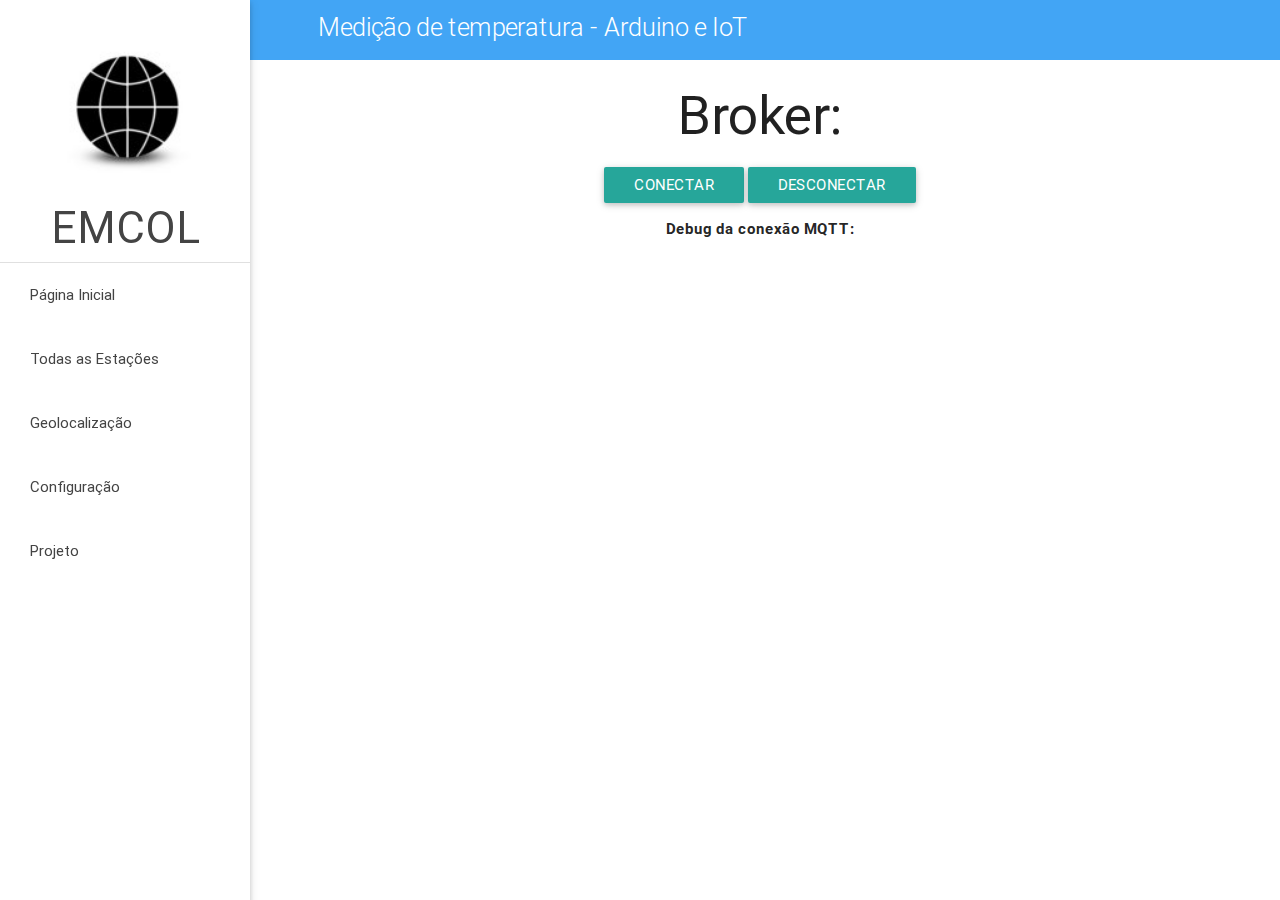
<file: index.html>
<html>
<head>
  <title>EMCOL | Página Inicial</title>
  <meta charset="UTF-8">
  <meta name="viewport" content="width=device-width, initial-scale=1.0"/>
  <link href="http://fonts.googleapis.com/icon?family=Material+Icons" rel="stylesheet">
  <link href="http://fonts.googleapis.com/css?family=Inconsolata" rel="stylesheet" type="text/css">
  <link rel="stylesheet" href="./resources/bower_components/Materialize/dist/css/materialize.min.css" media="screen,projection"/>
  <link rel="stylesheet" href="./resources/css/leaflet.css" />
  <link rel="stylesheet" href="./resources/css/app.css">
  <script type="text/javascript" src="./resources/bower_components/jquery/dist/jquery.min.js"></script>
  <script src="./resources/bower_components/Materialize/dist/js/materialize.min.js"></script>
  <script type='text/javascript' src="./resources/js/mosquitto.js"></script>
  <script src="./resources/js/leaflet.js"></script>
</head>
<body>
  <header>
    <!-- NavBar -->
    <nav class="top-nav blue lighten-1">
      <div class="container container-85 ">
        <div class="nav-wrapper">
          <a class="page-title flow-text">Medição de temperatura - Arduino e IoT</a>
        </div>
      </div>
    </nav>
    <div class="container">
      <a href="" data-activates="nav-mobile" class="button-collapse top-nav full hide-on-large-only">
        <i class="mdi-navigation-menu"></i>
      </a>
    </div>
    <ul id="nav-mobile" class="side-nav fixed">
      <li class="logo">
        <a id="logo-container" href="index.html" class="">
          <img src="./resources/img/localizacao.jpg"  width="150px" alt="" />
          <h3>EMCOL</h3>
        </a>
      </li>
      <div class="divider"></div>
      <li class="bold"><a href="index.html" class="waves-effect waves-teal">Página Inicial</a></li>
      <li class="bold"><a href="estacoes.html" class="waves-effect waves-teal">Todas as Estações</a></li>
      <li class="bold"><a href="geolocalizacao.html" class="waves-effect waves-teal">Geolocalização</a></li>
      <li class="bold"><a href="configuracao.html" class="waves-effect waves-teal">Configuração</a></li>
      <li class="bold"><a href="projeto.html" class="waves-effect waves-teal">Projeto</a></li>
    </ul>
  </header>
  <!-- Body -->
  <main>
    <div class=" ">
      <div class="row">
        <div class="col s12 m12 l12">
          <div id="broker" class="center">
            <h2>Broker:</h2>
            <input class="btn" id="connect-button" type="button" value="Conectar">
            <input class="btn" id="disconnect-button" type="button" value="Desconectar">
          </div>
          <div id="status_io" class="center"></div>
          <div class="center">
            <p><b>Debug da conexão MQTT:</b></p>
            <div id="debug"></div>
          </div>
        </div>
      </div>
    </div>
  </main>
  <script type="text/javascript">
  (function($){
    $(function(){
      $('.button-collapse').sideNav({
        menuWidth: 250, // Default is 240
        edge: 'left', // Choose the horizontal origin
      });

    }); // end of document ready
  })(jQuery); // end of jQuery name space
  </script>
  <script src="resources/js/tmo.js" type="text/javascript"></script>
  <script>
  (function(i,s,o,g,r,a,m){i['GoogleAnalyticsObject']=r;i[r]=i[r]||function(){
    (i[r].q=i[r].q||[]).push(arguments)},i[r].l=1*new Date();a=s.createElement(o),
    m=s.getElementsByTagName(o)[0];a.async=1;a.src=g;m.parentNode.insertBefore(a,m)
  })(window,document,'script','//www.google-analytics.com/analytics.js','ga');

  ga('create', 'UA-74105426-1', 'auto');
  ga('send', 'pageview');

  </script>
</body>
</html>
</file>
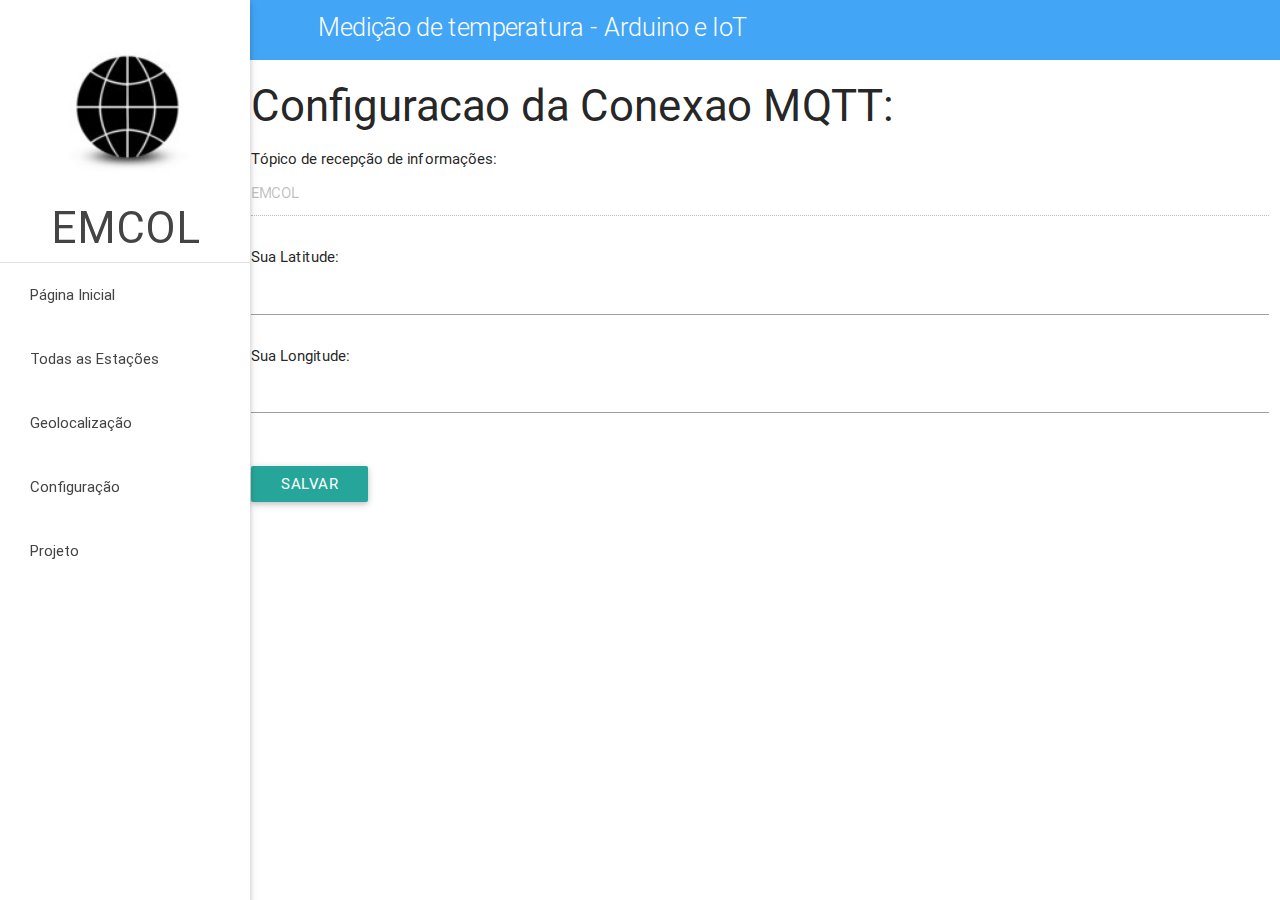
<file: configuracao.html>
<html>
<head>
  <title>EMCOL | Configuração</title>
  <meta charset="UTF-8">
  <meta name="viewport" content="width=device-width, initial-scale=1.0"/>
  <link href="http://fonts.googleapis.com/icon?family=Material+Icons" rel="stylesheet">
  <link href="http://fonts.googleapis.com/css?family=Inconsolata" rel="stylesheet" type="text/css">

  <link rel="stylesheet" href="./resources/bower_components/Materialize/dist/css/materialize.min.css" media="screen,projection"/>
  <link rel="stylesheet" href="./resources/css/app.css">
  <script type="text/javascript" src="./resources/bower_components/jquery/dist/jquery.min.js"></script>
  <script src="./resources/bower_components/Materialize/dist/js/materialize.min.js"></script>
</head>
<body>
  <header>
    <!-- NavBar -->
    <nav class="top-nav blue lighten-1">
      <div class="container container-85 ">
        <div class="nav-wrapper">
          <a class="page-title flow-text">Medição de temperatura - Arduino e IoT</a>
        </div>
      </div>
    </nav>
    <div class="container">
      <a href="" data-activates="nav-mobile" class="button-collapse top-nav full hide-on-large-only">
        <i class="mdi-navigation-menu"></i>
      </a>
    </div>
    <ul id="nav-mobile" class="side-nav fixed">
      <li class="logo">
        <a id="logo-container" href="index.html" class="">
          <img src="./resources/img/localizacao.jpg"  width="150px" alt="" />
          <h3>EMCOL</h3>
        </a>
      </li>
      <div class="divider"></div>
      <li class="bold"><a href="index.html" class="waves-effect waves-teal">Página Inicial</a></li>
      <li class="bold"><a href="estacoes.html" class="waves-effect waves-teal">Todas as Estações</a></li>
      <li class="bold"><a href="geolocalizacao.html" class="waves-effect waves-teal">Geolocalização</a></li>
      <li class="bold"><a href="configuracao.html" class="waves-effect waves-teal">Configuração</a></li>
      <li class="bold"><a href="projeto.html" class="waves-effect waves-teal">Projeto</a></li>
    </ul>
  </header>
  <!-- Body -->
  <main>
    <div class=" ">
      <div class="row">
        <div class="col s12 m12 l12">

          <div id="publish">
            <h3>Configuracao da Conexao MQTT:</h3>
            <p>Tópico de recepção de informações: <input class="txt" id="topic" type="text" value="EMCOL" disabled="disabled"></p>
            <p>Sua Latitude: <input class="txt" id="lat" name="lat" type="text"></p>
            <p>Sua Longitude: <input class="txt" id="long" name="long" type="text"></p>
            <br>
          </div>
          <div id="broker">
            <input class="btn" id="save-button" type="button" value="Salvar">
          </div>
          <script type="text/javascript">
          $(document).ready(function($){
            if(localStorage.getItem("lat") && localStorage.getItem("long")){
              $('#lat').val(localStorage.getItem("lat"));
              $('#long').val(localStorage.getItem("long"));
            }
            $("#save-button").click(function(){
              var lat, long, topic;
              lat = $("#lat").val();
              long = $("#long").val();
              topic = $("#topic").val();
              localStorage.setItem("lat", lat);
              localStorage.setItem("long", long);
              localStorage.setItem("topic", topic);
            });
          });

          </script>
        </div>
      </div>
    </div>
  </main>
  <script type="text/javascript">
  (function($){
    $(function(){
      $('.button-collapse').sideNav({
        menuWidth: 250, // Default is 240
        edge: 'left', // Choose the horizontal origin
      });

    }); // end of document ready
  })(jQuery); // end of jQuery name space
  </script>
  <script>
  (function(i,s,o,g,r,a,m){i['GoogleAnalyticsObject']=r;i[r]=i[r]||function(){
    (i[r].q=i[r].q||[]).push(arguments)},i[r].l=1*new Date();a=s.createElement(o),
    m=s.getElementsByTagName(o)[0];a.async=1;a.src=g;m.parentNode.insertBefore(a,m)
  })(window,document,'script','//www.google-analytics.com/analytics.js','ga');

  ga('create', 'UA-74105426-1', 'auto');
  ga('send', 'pageview');

  </script>
</body>
</html>
</file>
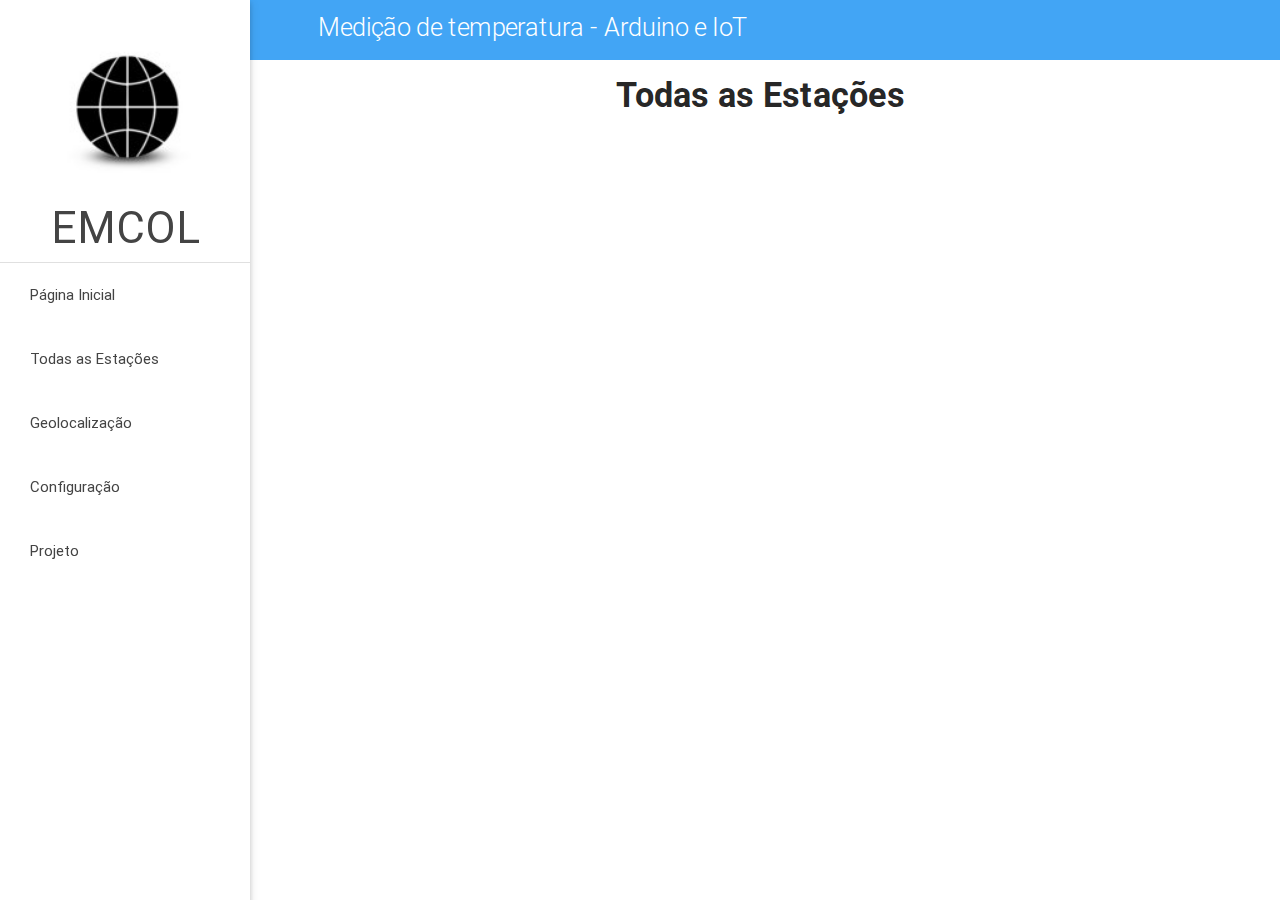
<file: estacoes.html>
<html>
<head>
  <title>EMCOL | Página Inicial</title>
  <meta charset="UTF-8">
  <meta name="viewport" content="width=device-width, initial-scale=1.0"/>
  <link href="http://fonts.googleapis.com/icon?family=Material+Icons" rel="stylesheet">
  <link href="http://fonts.googleapis.com/css?family=Inconsolata" rel="stylesheet" type="text/css">
  <link rel="stylesheet" href="./resources/bower_components/Materialize/dist/css/materialize.min.css" media="screen,projection"/>
  <link rel="stylesheet" href="./resources/css/leaflet.css" />
  <link rel="stylesheet" href="./resources/css/app.css">
  <script type="text/javascript" src="./resources/bower_components/jquery/dist/jquery.min.js"></script>
  <script type='text/javascript' src="./resources/js/mosquitto.js"></script>
  <script src="./resources/bower_components/Materialize/dist/js/materialize.min.js"></script>
  <script src="./resources/js/leaflet.js"></script>
</head>
<body>
  <header>
    <!-- NavBar -->
    <nav class="top-nav blue lighten-1">
      <div class="container container-85 ">
        <div class="nav-wrapper">
          <a class="page-title flow-text">Medição de temperatura - Arduino e IoT</a>
        </div>
      </div>
    </nav>
    <div class="container">
      <a href="" data-activates="nav-mobile" class="button-collapse top-nav full hide-on-large-only">
        <i class="mdi-navigation-menu"></i>
      </a>
    </div>
    <ul id="nav-mobile" class="side-nav fixed">
      <li class="logo">
        <a id="logo-container" href="index.html" class="">
          <img src="./resources/img/localizacao.jpg"  width="150px" alt="" />
          <h3>EMCOL</h3>
        </a>
      </li>
      <div class="divider"></div>
      <li class="bold"><a href="index.html" class="waves-effect waves-teal">Página Inicial</a></li>
      <li class="bold"><a href="estacoes.html" class="waves-effect waves-teal">Todas as Estações</a></li>
      <li class="bold"><a href="geolocalizacao.html" class="waves-effect waves-teal">Geolocalização</a></li>
      <li class="bold"><a href="configuracao.html" class="waves-effect waves-teal">Configuração</a></li>
      <li class="bold"><a href="projeto.html" class="waves-effect waves-teal">Projeto</a></li>
    </ul>
  </header>
  <!-- Body -->
  <main>
    <div class=" ">
      <div class="row">
        <div class="col s12 m12 l12">
          <div id="status_io" class="center"></div>
          <div class="center">
            <h4><b>Todas as Estações</b></h4>
            <div id="debug"></div>
          </div>
        </div>
      </div>
    </div>
  </main>
  <script>
  // Conexao com o mqtt
  var mosq = null;
  var emcols = [];
  var topic = localStorage.getItem("topic");
  mosq = new Mosquitto();
  mosq.onconnect = function(rc){
    mosq.subscribe(topic, 0);
  };
  var count = 0;
  mosq.onmessage = function(topic, payload, qos){
    var payload_parseado = payload.split(",");
    var lat_parse = payload_parseado[0];
    var long_parse = payload_parseado[1];
    var temp = payload_parseado[2];
    var emcol = {title: "test", lat: lat_parse, long: long_parse, temp: temp};
    var div = $('#debug');
    var text;
    var rel = $('p').attr("rel");
    text  = "<p id='"+count+"' rel='"+emcol.long+"'><b>Temperatura: <span class='temp'>"+emcol.temp +"</span></b> | "+ "Latitude: "+emcol.lat + " | " + "Longitude: " + emcol.long+"</p>";
    div.append(text);
    count++;
  }
  if(count > 10){
    for (var i = 0; i < count; i++) {
      $('#'+i).remove();
    }
    count = 0;
  };
  var url = "ws://test.mosquitto.org:8080/mqtt";
  mosq.connect(url);
  </script>
  <script type="text/javascript">
  (function($){
    $(function(){
      $('.button-collapse').sideNav({
        menuWidth: 250, // Default is 240
        edge: 'left', // Choose the horizontal origin
      });

    }); // end of document ready
  })(jQuery); // end of jQuery name space
  </script>
  <script>
  (function(i,s,o,g,r,a,m){i['GoogleAnalyticsObject']=r;i[r]=i[r]||function(){
    (i[r].q=i[r].q||[]).push(arguments)},i[r].l=1*new Date();a=s.createElement(o),
    m=s.getElementsByTagName(o)[0];a.async=1;a.src=g;m.parentNode.insertBefore(a,m)
  })(window,document,'script','//www.google-analytics.com/analytics.js','ga');

  ga('create', 'UA-74105426-1', 'auto');
  ga('send', 'pageview');

  </script>
</body>
</html>
</file>
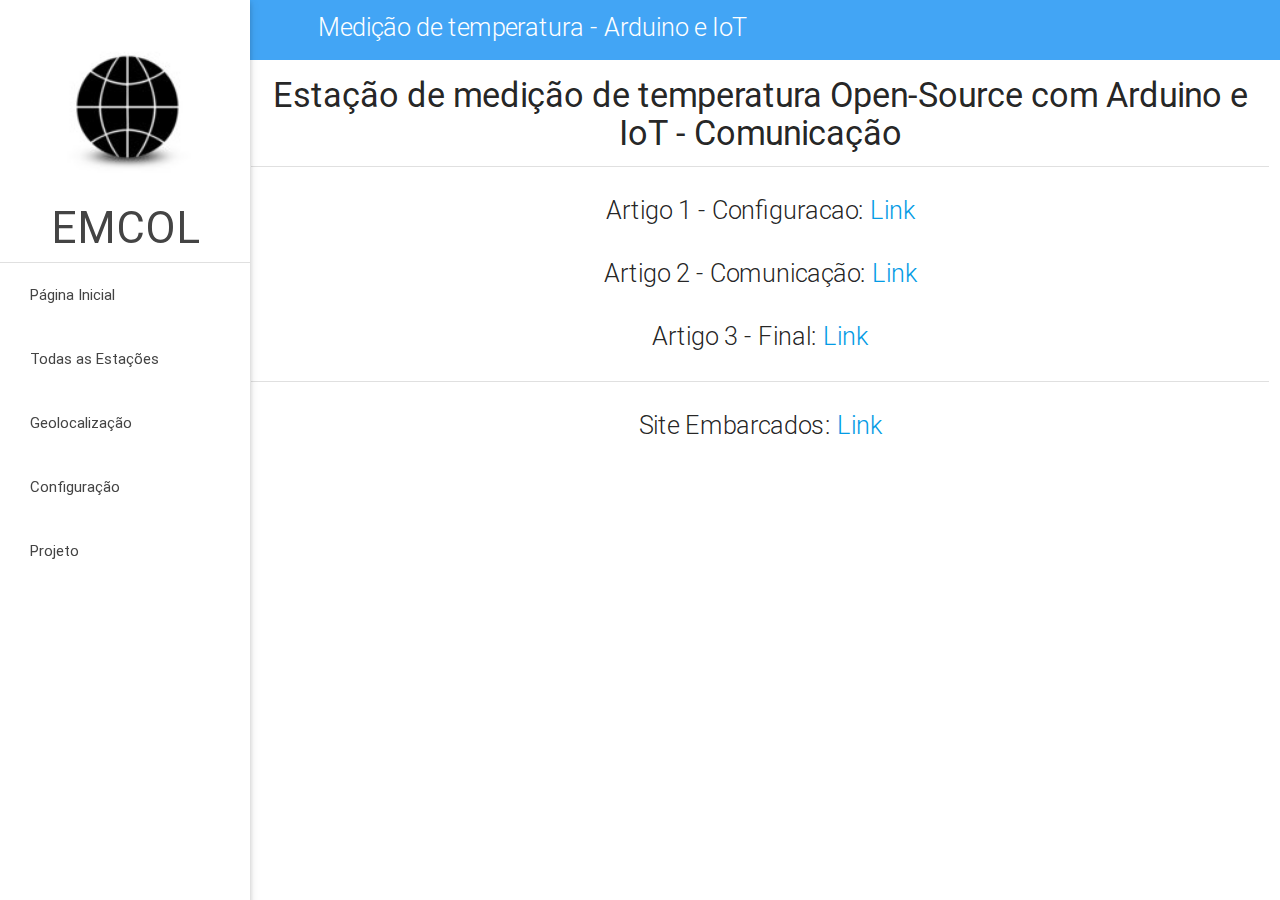
<file: projeto.html>
<html>
<head>
  <title>EMCOL | Página Inicial</title>
  <meta charset="UTF-8">
  <meta name="viewport" content="width=device-width, initial-scale=1.0"/>
  <link href="http://fonts.googleapis.com/icon?family=Material+Icons" rel="stylesheet">
  <link href="http://fonts.googleapis.com/css?family=Inconsolata" rel="stylesheet" type="text/css">
  <link rel="stylesheet" href="./resources/bower_components/Materialize/dist/css/materialize.min.css" media="screen,projection"/>
  <link rel="stylesheet" href="./resources/css/leaflet.css" />
  <link rel="stylesheet" href="./resources/css/app.css">
  <script type="text/javascript" src="./resources/bower_components/jquery/dist/jquery.min.js"></script>
  <script src="./resources/bower_components/Materialize/dist/js/materialize.min.js"></script>
  <script type='text/javascript' src="./resources/js/mosquitto.js"></script>
  <script src="./resources/js/leaflet.js"></script>
</head>
<body>
  <header>
    <!-- NavBar -->
    <nav class="top-nav blue lighten-1">
      <div class="container container-85 ">
        <div class="nav-wrapper">
          <a class="page-title flow-text">Medição de temperatura - Arduino e IoT</a>
        </div>
      </div>
    </nav>
    <div class="container">
      <a href="" data-activates="nav-mobile" class="button-collapse top-nav full hide-on-large-only">
        <i class="mdi-navigation-menu"></i>
      </a>
    </div>
    <ul id="nav-mobile" class="side-nav fixed">
      <li class="logo">
        <a id="logo-container" href="index.html" class="">
          <img src="./resources/img/localizacao.jpg"  width="150px" alt="" />
          <h3>EMCOL</h3>
        </a>
      </li>
      <div class="divider"></div>
      <li class="bold"><a href="index.html" class="waves-effect waves-teal">Página Inicial</a></li>
      <li class="bold"><a href="estacoes.html" class="waves-effect waves-teal">Todas as Estações</a></li>
      <li class="bold"><a href="geolocalizacao.html" class="waves-effect waves-teal">Geolocalização</a></li>
      <li class="bold"><a href="configuracao.html" class="waves-effect waves-teal">Configuração</a></li>
      <li class="bold"><a href="projeto.html" class="waves-effect waves-teal">Projeto</a></li>
    </ul>
  </header>
  <!-- Body -->
  <main>
    <div class=" ">
      <div class="row">
        <div class="col s12 m12 l12 center">
          <h4>Estação de medição de temperatura Open-Source com Arduino e IoT - Comunicação</h4>
          <div class="divider"></div>
          <p class="flow-text">Artigo 1 - Configuracao: <a href="http://www.embarcados.com.br/estacao-de-medicao-de-temperatura-com-arduino-e-iot-configuracao/" target="_blank">Link</a></p>
          <p class="flow-text">Artigo 2 - Comunicação: <a href="http://www.embarcados.com.br/estacao-de-medicao-de-temperatura-com-arduino-e-iot-comunicacao/" target="_blank">Link</a></p>
          <p class="flow-text">Artigo 3 - Final: <a href="http://www.embarcados.com.br/estacao-de-medicao-de-temperatura-com-arduino-e-iot-comunicacao/" target="_blank">Link</a></p>
          <div class="divider"></div>
          <p class="flow-text">Site Embarcados: <a href="http://www.embarcados.com.br" target="_blank">Link</a></p>
        </div>
      </div>
    </div>
  </div>
</main>
<script type="text/javascript">
(function($){
  $(function(){
    $('.button-collapse').sideNav({
      menuWidth: 250, // Default is 240
      edge: 'left', // Choose the horizontal origin
    });

  }); // end of document ready
})(jQuery); // end of jQuery name space
</script>
<script>
(function(i,s,o,g,r,a,m){i['GoogleAnalyticsObject']=r;i[r]=i[r]||function(){
  (i[r].q=i[r].q||[]).push(arguments)},i[r].l=1*new Date();a=s.createElement(o),
  m=s.getElementsByTagName(o)[0];a.async=1;a.src=g;m.parentNode.insertBefore(a,m)
})(window,document,'script','//www.google-analytics.com/analytics.js','ga');

ga('create', 'UA-74105426-1', 'auto');
ga('send', 'pageview');

</script>
</body>
</html>
</file>
<file: resources/css/leaflet.css>
/* required styles */

.leaflet-map-pane,
.leaflet-tile,
.leaflet-marker-icon,
.leaflet-marker-shadow,
.leaflet-tile-pane,
.leaflet-tile-container,
.leaflet-overlay-pane,
.leaflet-shadow-pane,
.leaflet-marker-pane,
.leaflet-popup-pane,
.leaflet-overlay-pane svg,
.leaflet-zoom-box,
.leaflet-image-layer,
.leaflet-layer {
	position: absolute;
	left: 0;
	top: 0;
	}
.leaflet-container {
	overflow: hidden;
	-ms-touch-action: none;
	touch-action: none;
	}
.leaflet-tile,
.leaflet-marker-icon,
.leaflet-marker-shadow {
	-webkit-user-select: none;
	   -moz-user-select: none;
	        user-select: none;
	-webkit-user-drag: none;
	}
.leaflet-marker-icon,
.leaflet-marker-shadow {
	display: block;
	}
/* map is broken in FF if you have max-width: 100% on tiles */
.leaflet-container img {
	max-width: none !important;
	}
/* stupid Android 2 doesn't understand "max-width: none" properly */
.leaflet-container img.leaflet-image-layer {
	max-width: 15000px !important;
	}
.leaflet-tile {
	filter: inherit;
	visibility: hidden;
	}
.leaflet-tile-loaded {
	visibility: inherit;
	}
.leaflet-zoom-box {
	width: 0;
	height: 0;
	}
/* workaround for https://bugzilla.mozilla.org/show_bug.cgi?id=888319 */
.leaflet-overlay-pane svg {
	-moz-user-select: none;
	}

.leaflet-tile-pane    { z-index: 2; }
.leaflet-objects-pane { z-index: 3; }
.leaflet-overlay-pane { z-index: 4; }
.leaflet-shadow-pane  { z-index: 5; }
.leaflet-marker-pane  { z-index: 6; }
.leaflet-popup-pane   { z-index: 7; }

.leaflet-vml-shape {
	width: 1px;
	height: 1px;
	}
.lvml {
	behavior: url(#default#VML);
	display: inline-block;
	position: absolute;
	}


/* control positioning */

.leaflet-control {
	position: relative;
	z-index: 7;
	pointer-events: auto;
	}
.leaflet-top,
.leaflet-bottom {
	position: absolute;
	z-index: 1000;
	pointer-events: none;
	}
.leaflet-top {
	top: 0;
	}
.leaflet-right {
	right: 0;
	}
.leaflet-bottom {
	bottom: 0;
	}
.leaflet-left {
	left: 0;
	}
.leaflet-control {
	float: left;
	clear: both;
	}
.leaflet-right .leaflet-control {
	float: right;
	}
.leaflet-top .leaflet-control {
	margin-top: 10px;
	}
.leaflet-bottom .leaflet-control {
	margin-bottom: 10px;
	}
.leaflet-left .leaflet-control {
	margin-left: 10px;
	}
.leaflet-right .leaflet-control {
	margin-right: 10px;
	}


/* zoom and fade animations */

.leaflet-fade-anim .leaflet-tile,
.leaflet-fade-anim .leaflet-popup {
	opacity: 0;
	-webkit-transition: opacity 0.2s linear;
	   -moz-transition: opacity 0.2s linear;
	     -o-transition: opacity 0.2s linear;
	        transition: opacity 0.2s linear;
	}
.leaflet-fade-anim .leaflet-tile-loaded,
.leaflet-fade-anim .leaflet-map-pane .leaflet-popup {
	opacity: 1;
	}

.leaflet-zoom-anim .leaflet-zoom-animated {
	-webkit-transition: -webkit-transform 0.25s cubic-bezier(0,0,0.25,1);
	   -moz-transition:    -moz-transform 0.25s cubic-bezier(0,0,0.25,1);
	     -o-transition:      -o-transform 0.25s cubic-bezier(0,0,0.25,1);
	        transition:         transform 0.25s cubic-bezier(0,0,0.25,1);
	}
.leaflet-zoom-anim .leaflet-tile,
.leaflet-pan-anim .leaflet-tile,
.leaflet-touching .leaflet-zoom-animated {
	-webkit-transition: none;
	   -moz-transition: none;
	     -o-transition: none;
	        transition: none;
	}

.leaflet-zoom-anim .leaflet-zoom-hide {
	visibility: hidden;
	}


/* cursors */

.leaflet-clickable {
	cursor: pointer;
	}
.leaflet-container {
	cursor: -webkit-grab;
	cursor:    -moz-grab;
	}
.leaflet-popup-pane,
.leaflet-control {
	cursor: auto;
	}
.leaflet-dragging .leaflet-container,
.leaflet-dragging .leaflet-clickable {
	cursor: move;
	cursor: -webkit-grabbing;
	cursor:    -moz-grabbing;
	}


/* visual tweaks */

.leaflet-container {
	background: #ddd;
	outline: 0;
	}
.leaflet-container a {
	color: #0078A8;
	}
.leaflet-container a.leaflet-active {
	outline: 2px solid orange;
	}
.leaflet-zoom-box {
	border: 2px dotted #38f;
	background: rgba(255,255,255,0.5);
	}


/* general typography */
.leaflet-container {
	font: 12px/1.5 "Helvetica Neue", Arial, Helvetica, sans-serif;
	}


/* general toolbar styles */

.leaflet-bar {
	box-shadow: 0 1px 5px rgba(0,0,0,0.65);
	border-radius: 4px;
	}
.leaflet-bar a,
.leaflet-bar a:hover {
	background-color: #fff;
	border-bottom: 1px solid #ccc;
	width: 26px;
	height: 26px;
	line-height: 26px;
	display: block;
	text-align: center;
	text-decoration: none;
	color: black;
	}
.leaflet-bar a,
.leaflet-control-layers-toggle {
	background-position: 50% 50%;
	background-repeat: no-repeat;
	display: block;
	}
.leaflet-bar a:hover {
	background-color: #f4f4f4;
	}
.leaflet-bar a:first-child {
	border-top-left-radius: 4px;
	border-top-right-radius: 4px;
	}
.leaflet-bar a:last-child {
	border-bottom-left-radius: 4px;
	border-bottom-right-radius: 4px;
	border-bottom: none;
	}
.leaflet-bar a.leaflet-disabled {
	cursor: default;
	background-color: #f4f4f4;
	color: #bbb;
	}

.leaflet-touch .leaflet-bar a {
	width: 30px;
	height: 30px;
	line-height: 30px;
	}


/* zoom control */

.leaflet-control-zoom-in,
.leaflet-control-zoom-out {
	font: bold 18px 'Lucida Console', Monaco, monospace;
	text-indent: 1px;
	}
.leaflet-control-zoom-out {
	font-size: 20px;
	}

.leaflet-touch .leaflet-control-zoom-in {
	font-size: 22px;
	}
.leaflet-touch .leaflet-control-zoom-out {
	font-size: 24px;
	}


/* layers control */

.leaflet-control-layers {
	box-shadow: 0 1px 5px rgba(0,0,0,0.4);
	background: #fff;
	border-radius: 5px;
	}
.leaflet-control-layers-toggle {
	background-image: url(images/layers.png);
	width: 36px;
	height: 36px;
	}
.leaflet-retina .leaflet-control-layers-toggle {
	background-image: url(images/layers-2x.png);
	background-size: 26px 26px;
	}
.leaflet-touch .leaflet-control-layers-toggle {
	width: 44px;
	height: 44px;
	}
.leaflet-control-layers .leaflet-control-layers-list,
.leaflet-control-layers-expanded .leaflet-control-layers-toggle {
	display: none;
	}
.leaflet-control-layers-expanded .leaflet-control-layers-list {
	display: block;
	position: relative;
	}
.leaflet-control-layers-expanded {
	padding: 6px 10px 6px 6px;
	color: #333;
	background: #fff;
	}
.leaflet-control-layers-selector {
	margin-top: 2px;
	position: relative;
	top: 1px;
	}
.leaflet-control-layers label {
	display: block;
	}
.leaflet-control-layers-separator {
	height: 0;
	border-top: 1px solid #ddd;
	margin: 5px -10px 5px -6px;
	}


/* attribution and scale controls */

.leaflet-container .leaflet-control-attribution {
	background: #fff;
	background: rgba(255, 255, 255, 0.7);
	margin: 0;
	}
.leaflet-control-attribution,
.leaflet-control-scale-line {
	padding: 0 5px;
	color: #333;
	}
.leaflet-control-attribution a {
	text-decoration: none;
	}
.leaflet-control-attribution a:hover {
	text-decoration: underline;
	}
.leaflet-container .leaflet-control-attribution,
.leaflet-container .leaflet-control-scale {
	font-size: 11px;
	}
.leaflet-left .leaflet-control-scale {
	margin-left: 5px;
	}
.leaflet-bottom .leaflet-control-scale {
	margin-bottom: 5px;
	}
.leaflet-control-scale-line {
	border: 2px solid #777;
	border-top: none;
	line-height: 1.1;
	padding: 2px 5px 1px;
	font-size: 11px;
	white-space: nowrap;
	overflow: hidden;
	-moz-box-sizing: content-box;
	     box-sizing: content-box;

	background: #fff;
	background: rgba(255, 255, 255, 0.5);
	}
.leaflet-control-scale-line:not(:first-child) {
	border-top: 2px solid #777;
	border-bottom: none;
	margin-top: -2px;
	}
.leaflet-control-scale-line:not(:first-child):not(:last-child) {
	border-bottom: 2px solid #777;
	}

.leaflet-touch .leaflet-control-attribution,
.leaflet-touch .leaflet-control-layers,
.leaflet-touch .leaflet-bar {
	box-shadow: none;
	}
.leaflet-touch .leaflet-control-layers,
.leaflet-touch .leaflet-bar {
	border: 2px solid rgba(0,0,0,0.2);
	background-clip: padding-box;
	}


/* popup */

.leaflet-popup {
	position: absolute;
	text-align: center;
	}
.leaflet-popup-content-wrapper {
	padding: 1px;
	text-align: left;
	border-radius: 12px;
	}
.leaflet-popup-content {
	margin: 13px 19px;
	line-height: 1.4;
	}
.leaflet-popup-content p {
	margin: 18px 0;
	}
.leaflet-popup-tip-container {
	margin: 0 auto;
	width: 40px;
	height: 20px;
	position: relative;
	overflow: hidden;
	}
.leaflet-popup-tip {
	width: 17px;
	height: 17px;
	padding: 1px;

	margin: -10px auto 0;

	-webkit-transform: rotate(45deg);
	   -moz-transform: rotate(45deg);
	    -ms-transform: rotate(45deg);
	     -o-transform: rotate(45deg);
	        transform: rotate(45deg);
	}
.leaflet-popup-content-wrapper,
.leaflet-popup-tip {
	background: white;

	box-shadow: 0 3px 14px rgba(0,0,0,0.4);
	}
.leaflet-container a.leaflet-popup-close-button {
	position: absolute;
	top: 0;
	right: 0;
	padding: 4px 4px 0 0;
	text-align: center;
	width: 18px;
	height: 14px;
	font: 16px/14px Tahoma, Verdana, sans-serif;
	color: #c3c3c3;
	text-decoration: none;
	font-weight: bold;
	background: transparent;
	}
.leaflet-container a.leaflet-popup-close-button:hover {
	color: #999;
	}
.leaflet-popup-scrolled {
	overflow: auto;
	border-bottom: 1px solid #ddd;
	border-top: 1px solid #ddd;
	}

.leaflet-oldie .leaflet-popup-content-wrapper {
	zoom: 1;
	}
.leaflet-oldie .leaflet-popup-tip {
	width: 24px;
	margin: 0 auto;

	-ms-filter: "progid:DXImageTransform.Microsoft.Matrix(M11=0.70710678, M12=0.70710678, M21=-0.70710678, M22=0.70710678)";
	filter: progid:DXImageTransform.Microsoft.Matrix(M11=0.70710678, M12=0.70710678, M21=-0.70710678, M22=0.70710678);
	}
.leaflet-oldie .leaflet-popup-tip-container {
	margin-top: -1px;
	}

.leaflet-oldie .leaflet-control-zoom,
.leaflet-oldie .leaflet-control-layers,
.leaflet-oldie .leaflet-popup-content-wrapper,
.leaflet-oldie .leaflet-popup-tip {
	border: 1px solid #999;
	}


/* div icon */

.leaflet-div-icon {
	background: #fff;
	border: 1px solid #666;
	}
</file>
<file: resources/css/app.css>
body {
  margin: 0px;
}
header, main, footer {
  padding-left: 240px;
}
.container-85{
  width: 85%;
}
ul.side-nav.fixed li.logo {
  text-align: center;
  margin-top: 32px;
  margin-bottom: 80px;
}
.nav-wrapper a{
  line-height: 55px;
}
nav.top-nav a.page-title {
  /*line-height: 80px;*/
}
nav.top-nav {
  height: 60px;
  box-shadow: none;
}
#logo-container {
  height: 150px;
  margin-bottom: 32px;
}
.title_menu{
  margin-top: -70px;
}
@media only screen and (max-width : 992px) {
  header, main, footer {
    padding-left: 0;
  }
}
#map {
  width: 100%;
  height: 100%;
}
</file>
